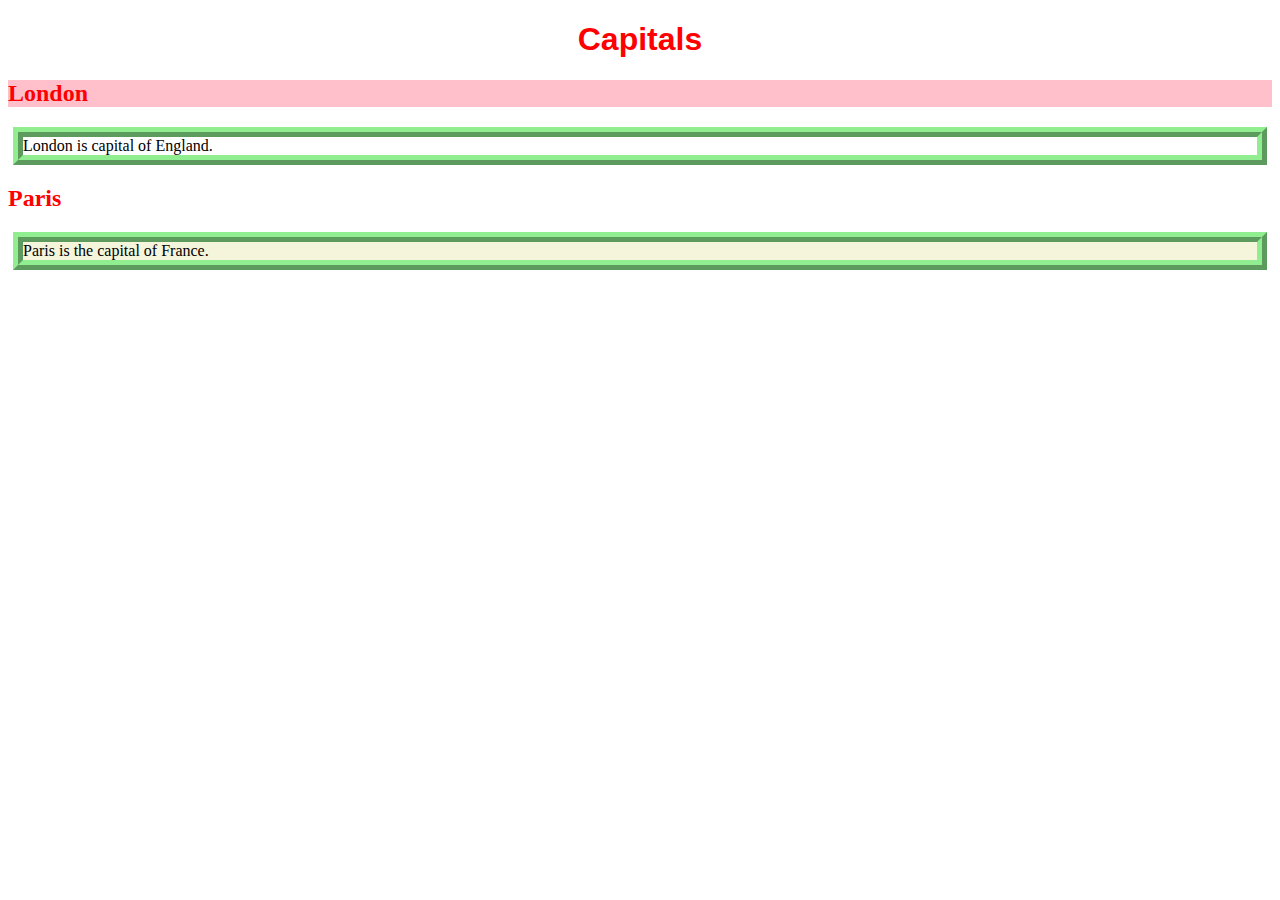
<file: index.html>
<!DOCTYPE html>
<html lang="en">
  <head>
    <meta charset="UTF-8" />
    <meta http-equiv="X-UA-Compatible" content="IE=edge" />
    <meta name="viewport" content="width=device-width, initial-scale=1.0" />
    <link rel="stylesheet" href="stylesheets/style.css" />
    <title>Week 5 In-Class Examples</title>
  </head>

  <body>
    <h1 class="heading">Capitals</h1>
    <h2 class="heading london" id="first-h2">London</h2>
    <p>London is capital of England.</p>
    <h2 class="heading">Paris</h2>
    <p class = "paragraph-bg para-bg">Paris is the capital of France.</p>
  </body>
</html>
</file>
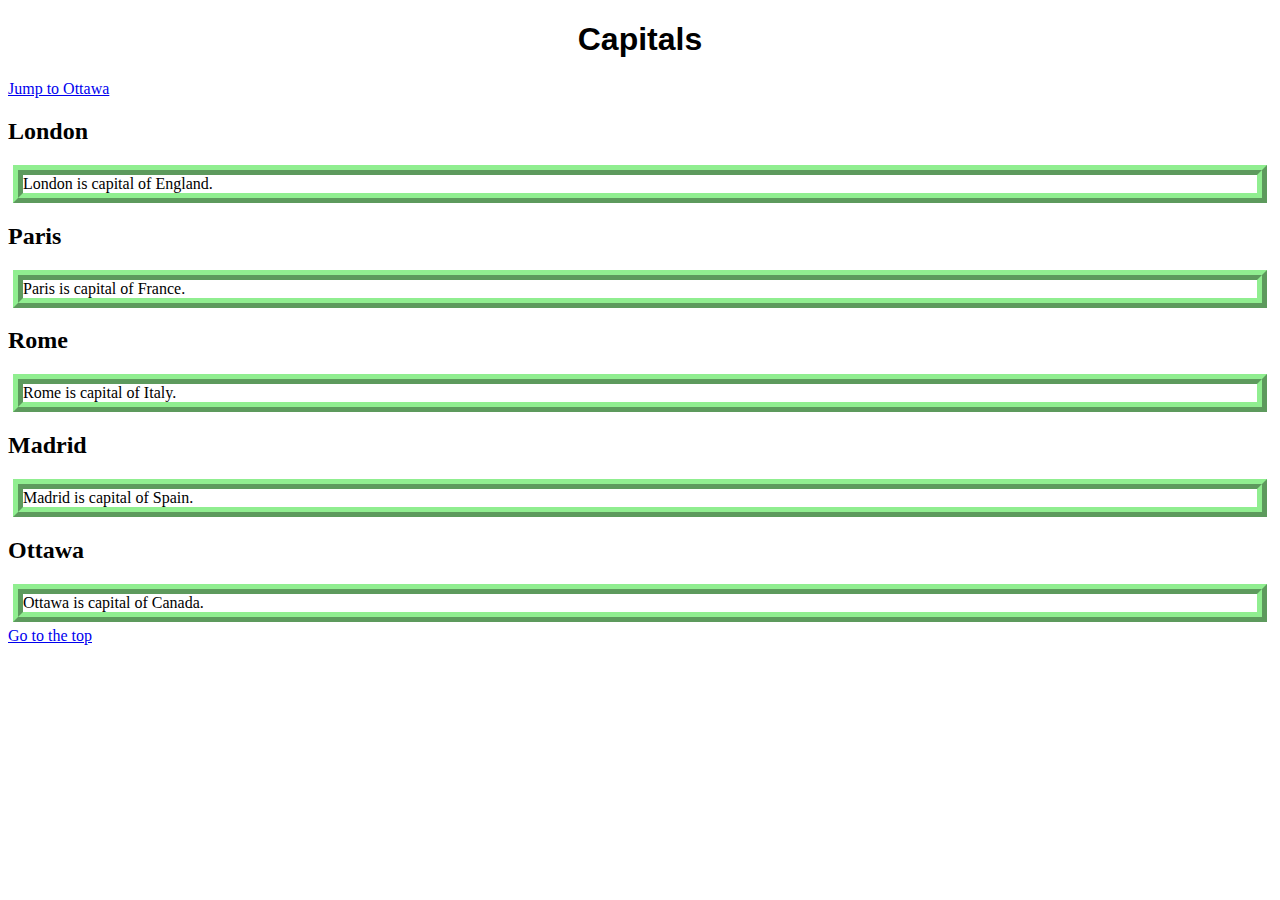
<file: example-2.html>
<!DOCTYPE html>
<html lang="en">

<head>
    <meta charset="UTF-8">
    <meta http-equiv="X-UA-Compatible" content="IE=edge">
    <meta name="viewport" content="width=device-width, initial-scale=1.0">
    <link rel="stylesheet" href="stylesheets/style.css">
    <title>Document</title>
</head>

<body>
    <h1 id="capitals">Capitals</h1>
    <a href="#ottawa">Jump to Ottawa</a>

    <h2>London</h2>
    <p>London is capital of England.</p>
    <h2>Paris</h2>
    <p>Paris is capital of France.</p>

    <h2>Rome</h2>
    <p>Rome is capital of Italy.</p>

    <h2>Madrid</h2>
    <p> Madrid is capital of Spain.</p>

    <h2 id="ottawa">Ottawa</h2>
    <p> Ottawa is capital of Canada.</p>

    <a href="#capitals">Go to the top</a>
</body>

</html>
</file>
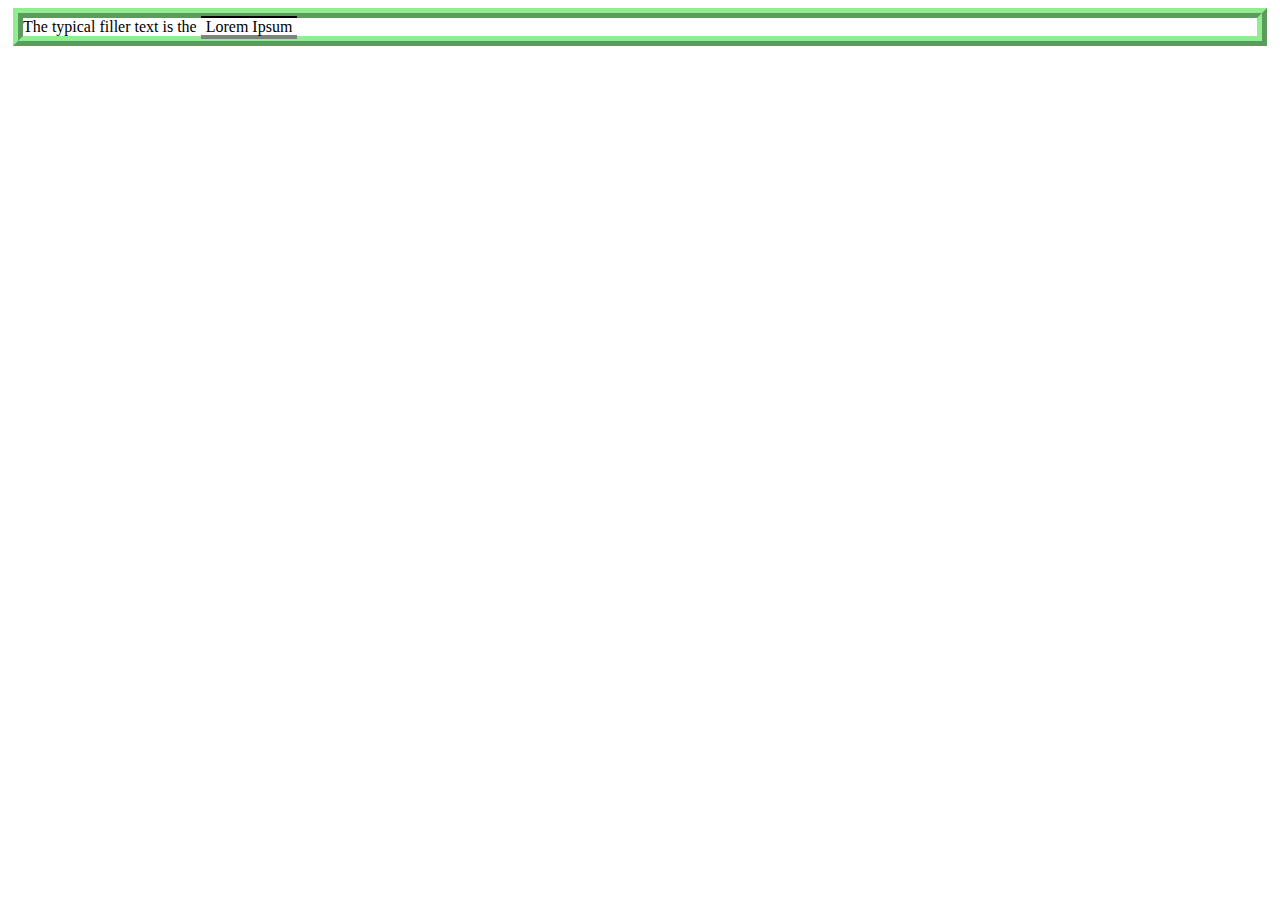
<file: example3-box-model.html>
<!DOCTYPE html>
<html lang="en">
  <head>
    <meta charset="UTF-8" />
    <meta http-equiv="X-UA-Compatible" content="IE=edge" />
    <meta name="viewport" content="width=device-width, initial-scale=1.0" />
    <link rel="stylesheet" href="stylesheets/style.css" />
    <title>Document</title>
  </head>

  <body>
    <p>The typical filler text is the <span>Lorem Ipsum</span></p>
  </body>
</html>
</file>
<file: stylesheets/style.css>
.heading {
    color: red;
}

/* p.paragraph-bg {
    background-color: beige;
} */

.para-bg {
    background-color: beige;
}

#first-h2 { 
    background-color: pink;
}

/* .heading.london {
    background-color: pink;
} */

span {
    padding: 0 5px 0;
    border-top: 2px solid black;
    border-bottom: 4px solid gray;
}

p {
    border-width: 10px ;
    border-style:ridge;
    border-color: lightgreen;
    margin: 5px;
}

h1 {
    font-family: Roboto, sans-serif;
    text-align: center;
}

body {
    font-family: 'Crimson Text', serif;
}
</file>
